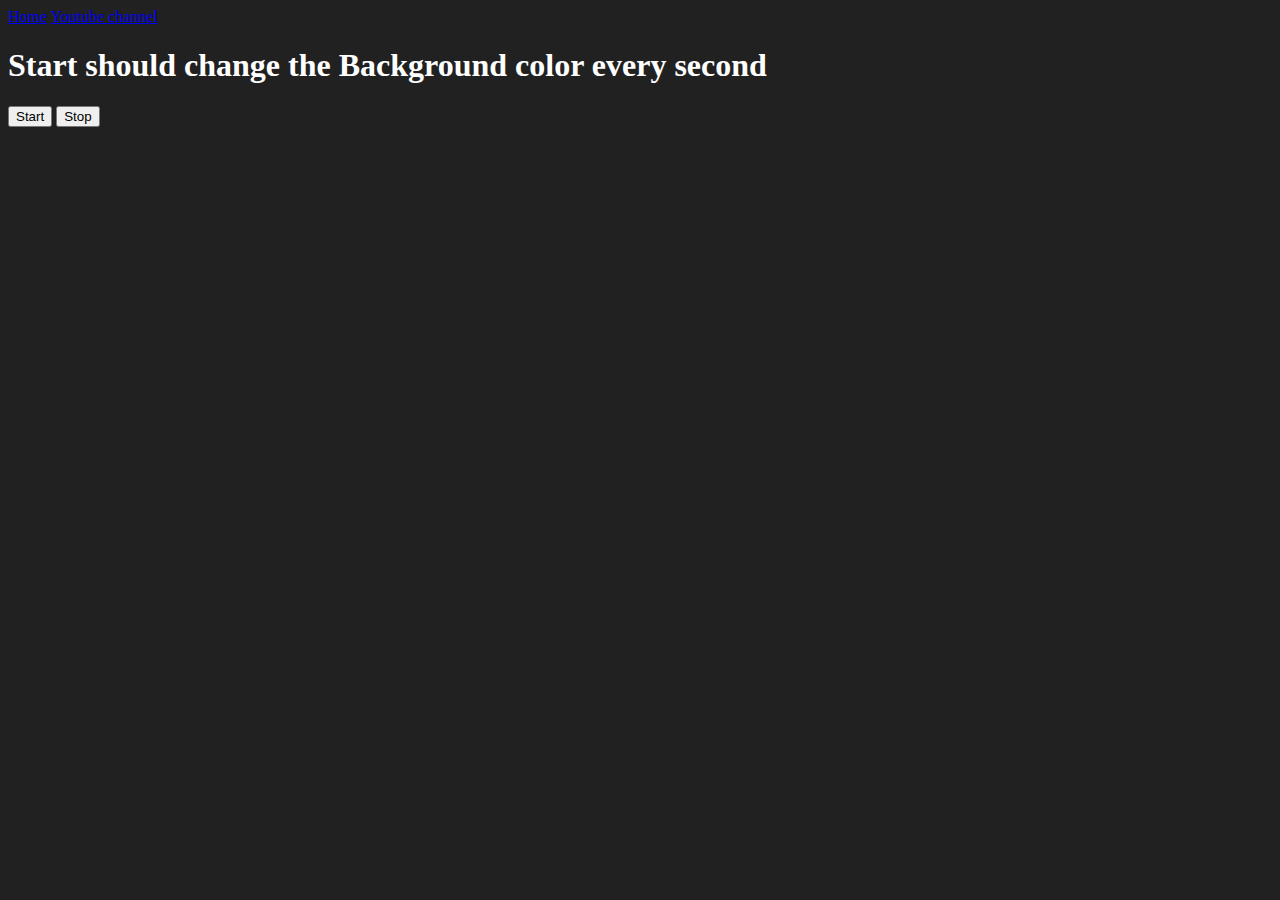
<file: AsyncJs/unlimitedColors/index.html>
<!DOCTYPE html>
<html lang="en">
  <head>
    <meta charset="UTF-8" />
    <meta name="viewport" content="width=device-width, initial-scale=1.0" />
    <meta http-equiv="X-UA-Compatible" content="ie=edge" />
    <title>Number Guessing Game</title>
    <!-- <link rel="stylesheet" href="style.css" />
    <link rel="stylesheet" href="../styles.css" /> -->
  </head>
  <body style="background-color: #212121; color: #fff">
    <nav>
      <a href="/" aria-current="page">Home</a>
      <a target="_blank" href="https://www.youtube.com/@chaiaurcode"
        >Youtube channel</a
      >
    </nav>

    <h1>Start should change the Background color every second</h1>
    <button id="start">Start</button>
    <button id="stop">Stop</button>
    <script src="script.js"></script>
  </body>
</html>
</file>
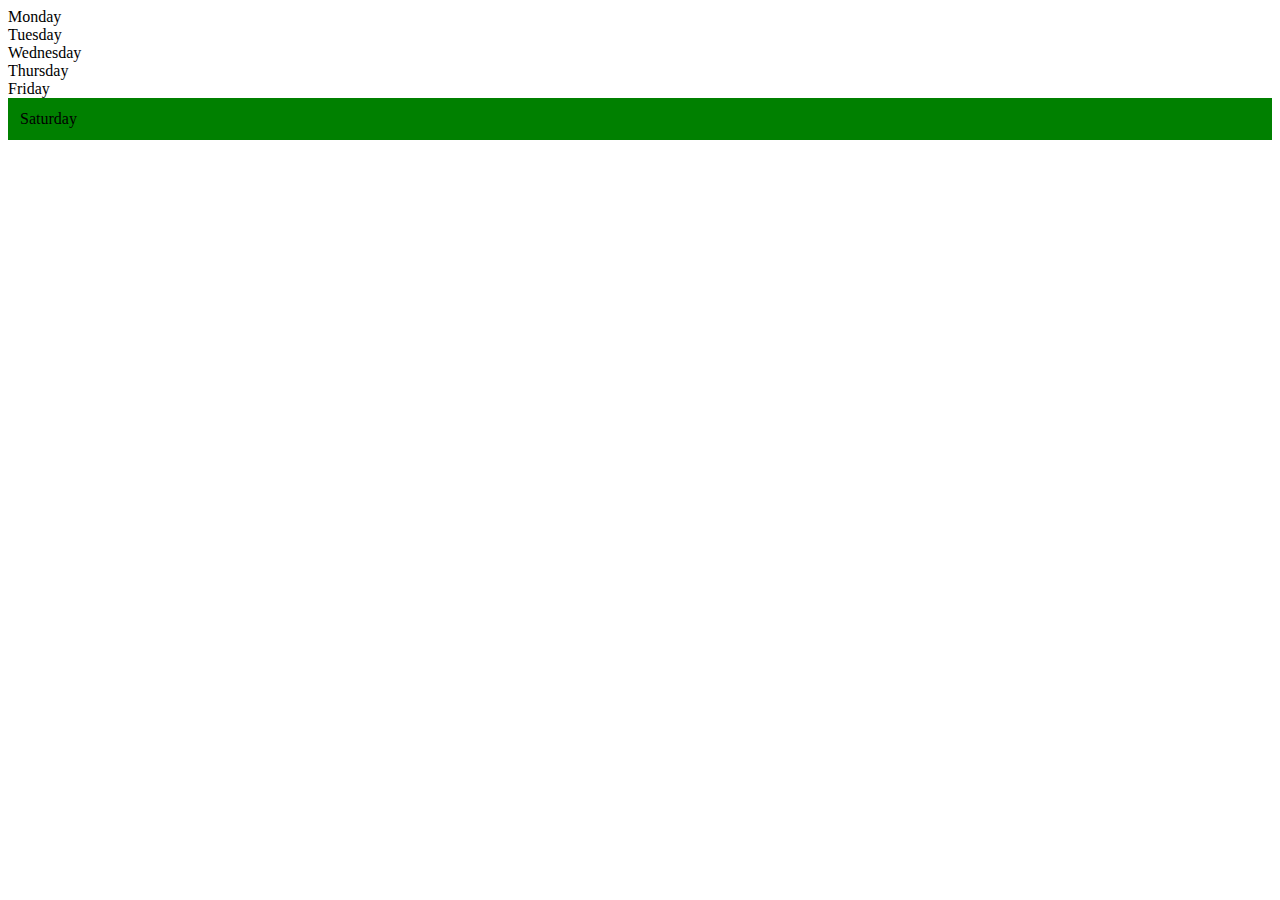
<file: DOM/Create_Element_Dom/index.html>
<!DOCTYPE html>
<html lang="en">
<head>
    <meta charset="UTF-8">
    <meta name="viewport" content="width=device-width, initial-scale=1.0">
    <title>Document</title>
</head>
<body>
    <div class="parent">
        <div class="day">Monday</div>
        <div class="day">Tuesday</div>
        <div class="day">Wednesday</div>
        <div class="day">Thursday</div>
        <div class="day">Friday</div>
       
    </div>
    <script src="./script.js"></script>
</body>
</html>
</file>
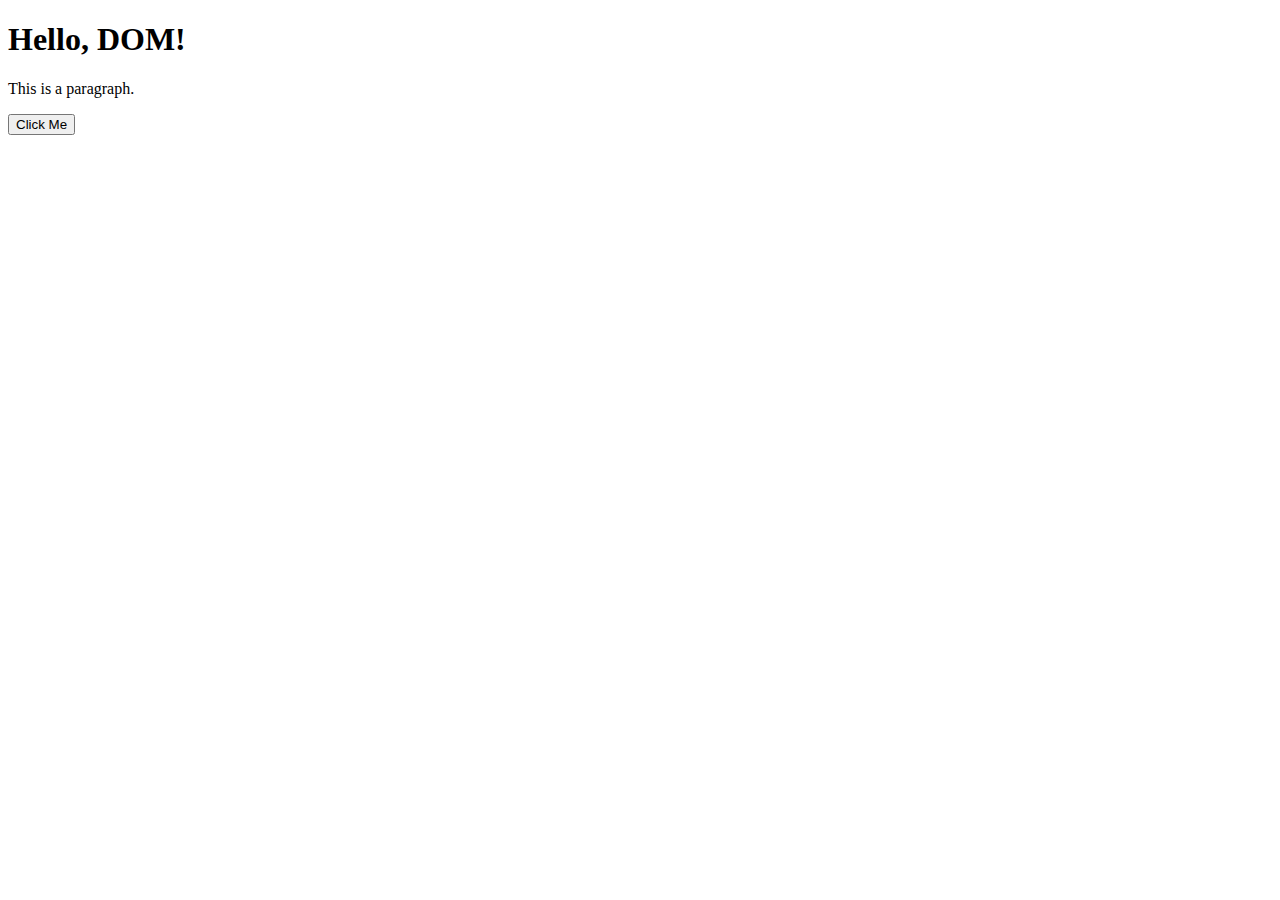
<file: DOM/dom_selectors/index.html>
<!-- <!DOCTYPE html>
<html lang="en">
<head>
    <meta charset="UTF-8">
    <meta name="viewport" content="width=device-width, initial-scale=1.0">
    <title>Document</title>
    <style>
        .bg-black{
            background-color: black;
            color: white;
        }
    </style>
</head>
<body class="bg-black">
    <div>
        <h1 id="title" class="heading">Dom learning<span style = "display: none;">test text</span></h1>
        <p>Lorem ipsum dolor sit amet consectetur adipisicing elit. Eius at odio quos optio error beatae hic saepe rerum dignissimos harum, dolore, excepturi ad nulla id autem modi magni accusantium officia!</p>
        <h2>hello</h2>
        <h2>hello</h2>
        <h2>hello</h2>
        <h2>hello</h2>
        <h2>hello</h2>
        <h2>hello</h2>
        <h2>hello</h2>



        <ul>
            <li>item 1</li>
            <li>item 2</li>
            <li>item 3</li>
            <li>item 4</li>
        </ul>
    </div>
</body>
</html> -->



<!DOCTYPE html>
<html>
<head>
  <title>DOM Example</title>
</head>
<body>
  <h1 id="title">Hello, DOM!</h1>
  <p class="text">This is a paragraph.</p>
  <button onclick="changeText()">Click Me</button>

  <script>
    function changeText() {
      document.getElementById("title").innerText = "DOM Updated!";
    }
  </script>
</body>
</html>
</file>
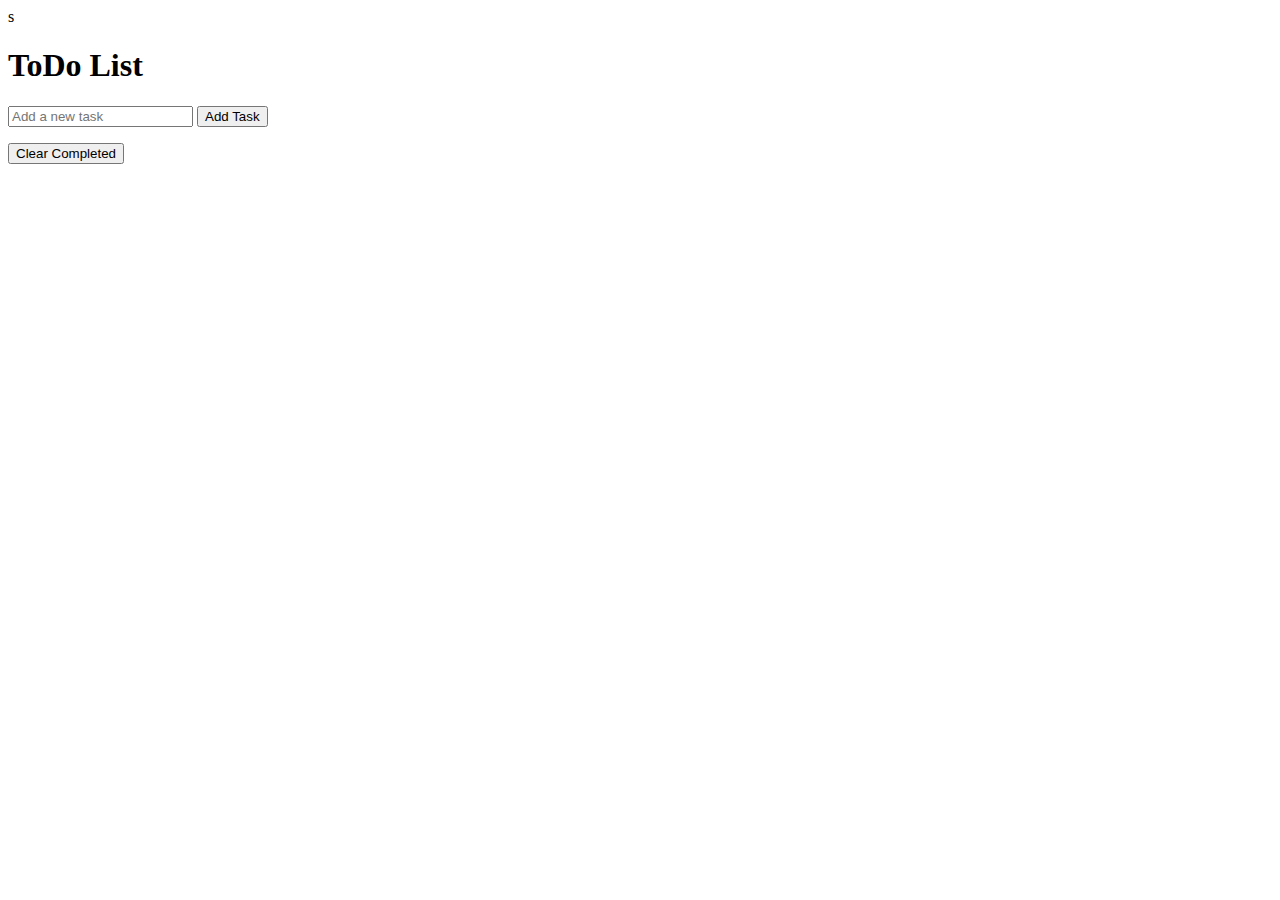
<file: DOM/TodoListProject/index.html>
s    <!DOCTYPE html>
<html>
<head>
<title>ToDo List</title>
</head>
<body>
<h1>ToDo List</h1>
<input type="text" id="taskInput" placeholder="Add a new task">
<button id="addTaskBtn">Add Task</button>

<!-- <input type="text" id="searchInput" placeholder="Search..."> -->
<ul id="taskList">
    <!-- Tasks will be displayed here -->
</ul>

<button id="clearCompletedBtn">Clear Completed</button>

<script src="./Todoscript.js"></script>
</body>
</html>
</file>
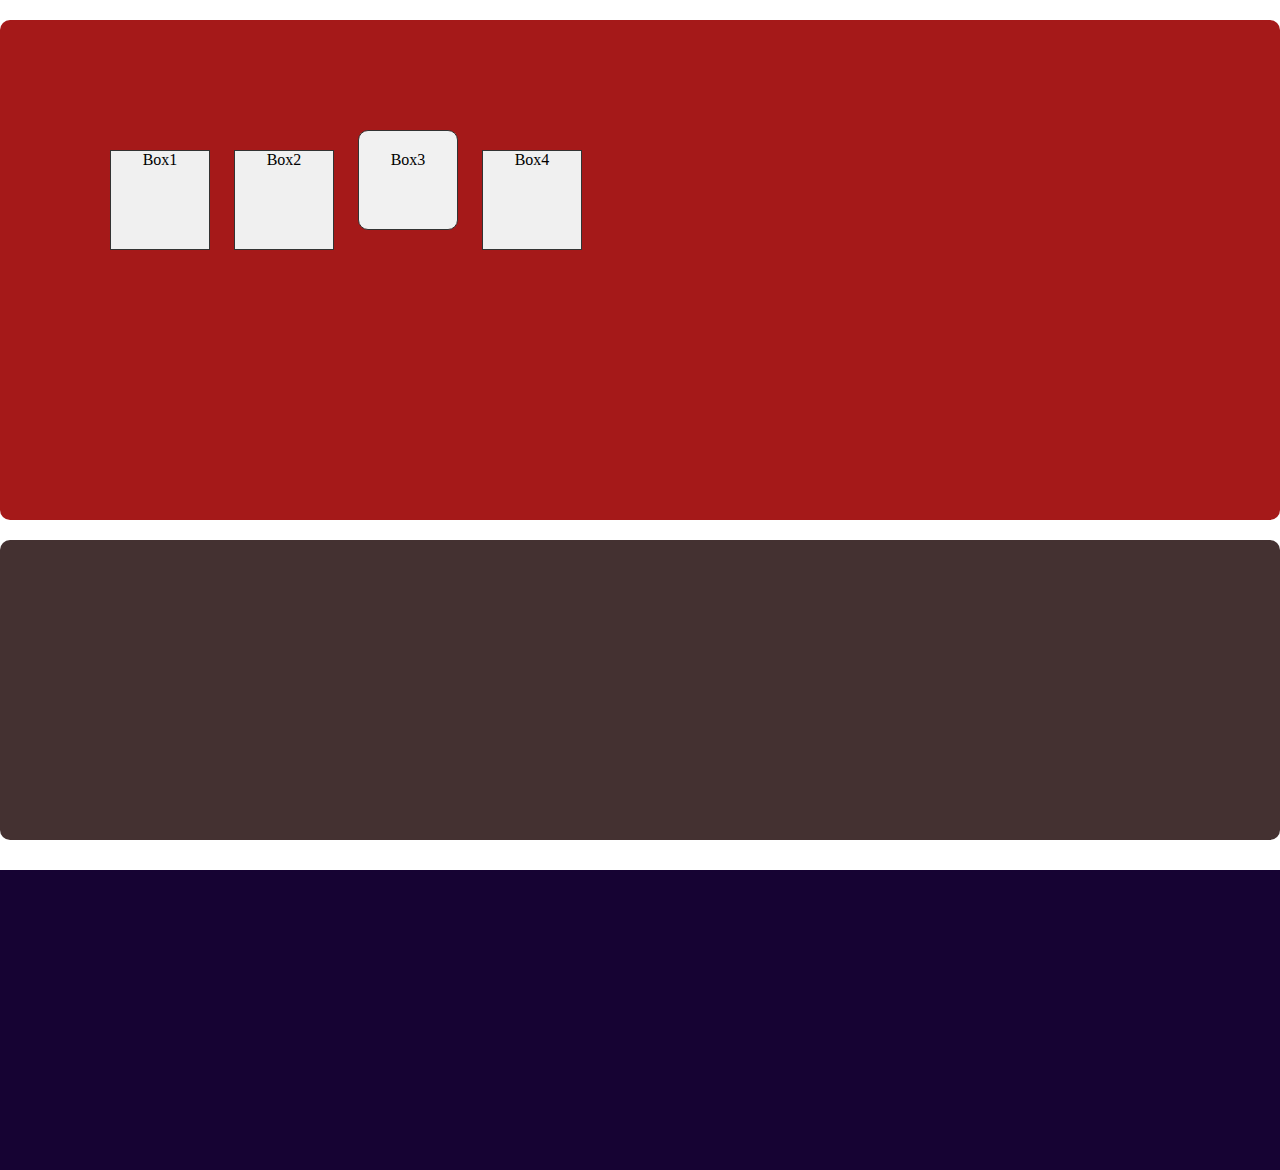
<file: DOM/TravelDestination/index.html>
<!DOCTYPE html>
<html lang="en">
<head>
    <meta charset="UTF-8">
    <meta name="viewport" content="width=device-width, initial-scale=1.0">
    <title>Css positioning</title>
    <link rel="stylesheet" href="stylesheet.css">
    <style>
        .box{
            background-color: #f0f0f0;
            border: 1px solid #333;
            height: 100px;
            width: 100px;
            margin: 10px;
            display: inline-block;
            text-align: center;
        }
    </style>
   
</head>
<body>
    <div class="container">
        <div id="box1" class="box">Box1</div>
        <div id="box2" class="box">Box2</div>
        <div id="box3" class="box">Box3</div>
        <div id="box4" class="box">Box4</div>
    </div>

    <div class="main2"></div>
    <div class="main3"></div>
</body>
</html>
</file>
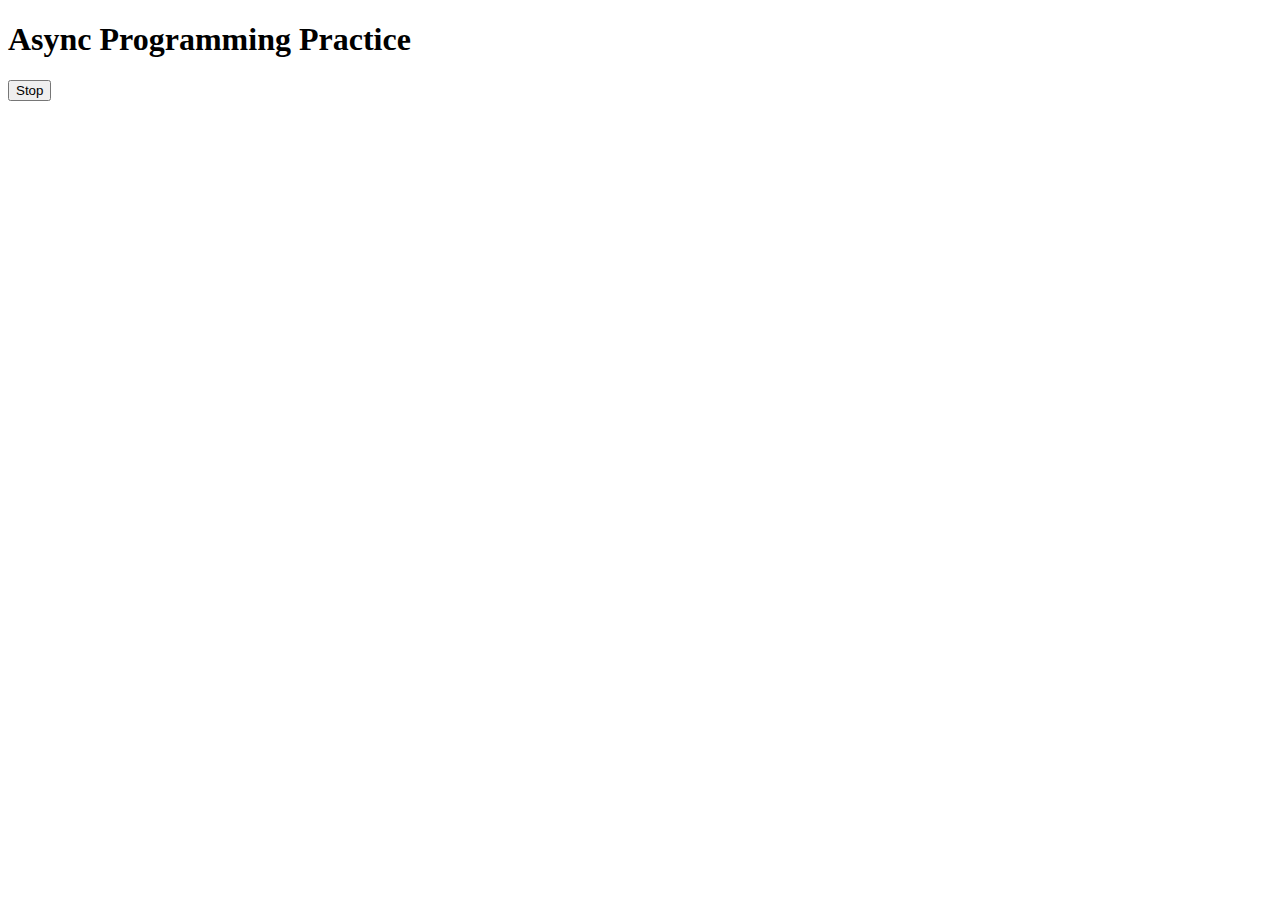
<file: AsyncJs/async.html>
<!DOCTYPE html>
<html lang="en">
<head>
    <meta charset="UTF-8">
    <meta name="viewport" content="width=device-width, initial-scale=1.0">
    <title>Document</title>
</head>
<body>
    <h1> Async Programming Practice</h1>
    <button id="stop">Stop</button>
</body>
<script>
    // setTimeout(function(){
    //     console.log("sharoon")
    // },2000)

    //passing function as reference 
    // function sayHello(){
    //     console.log("hello")
    // }
    // setTimeout(sayHello,2000);


    const changeText = ()=>{
            const h1 = document.querySelector('h1');
            h1.innerText = 'Asychronous Programming Code';
    }
    setTimeout(changeText,2000)

    const stop = document.getElementById("stop");
    stop.addEventListener('click',()=>{
        console.log("stopped");
        clearTimeout(changeText);
    })

</script>
</html>
</file>
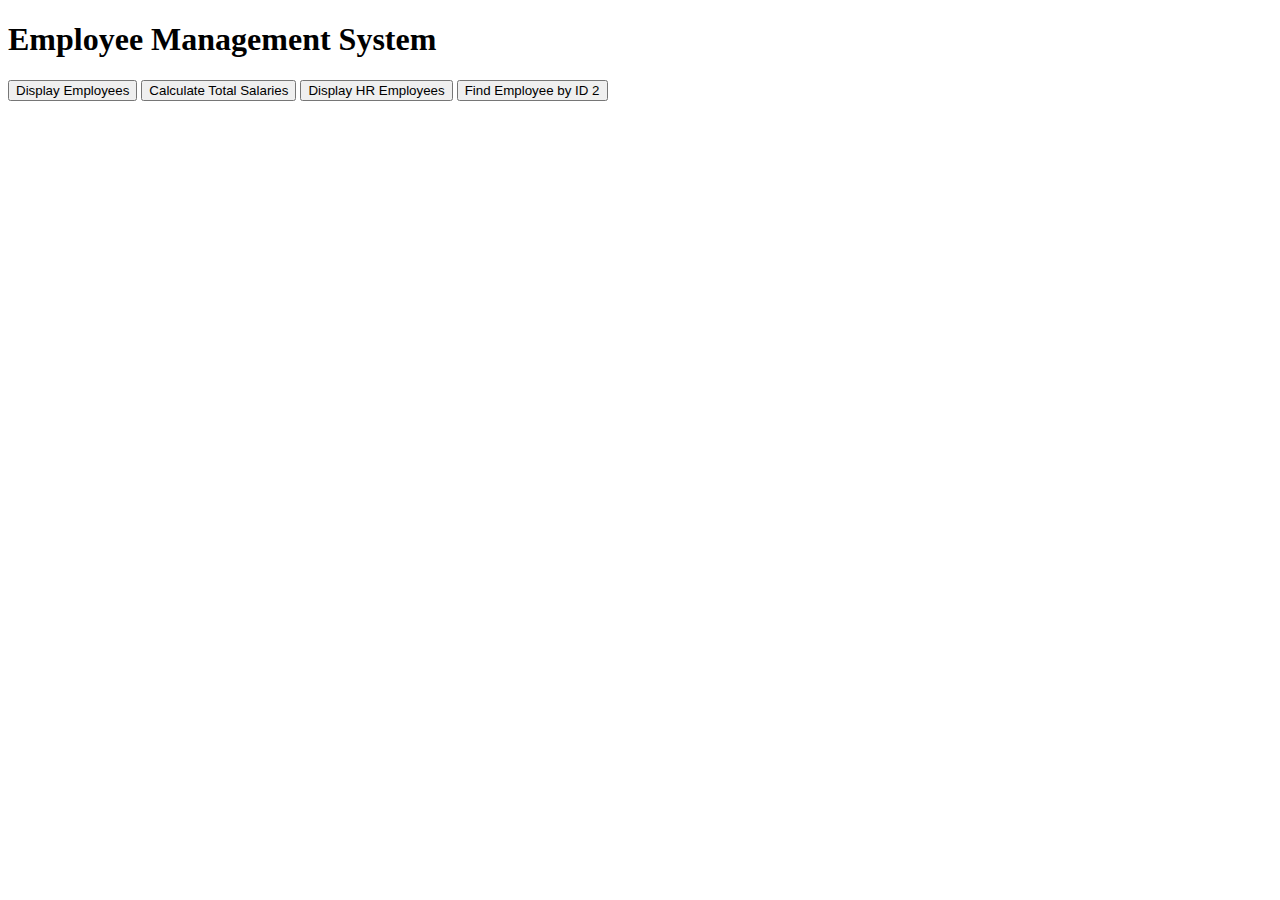
<file: Arrays/EmployeeDetails/employee_details.html>
<!DOCTYPE html>
<html>
<head>
  <title>Employee Management System</title>
</head>
<body>
   <h1>Employee Management System</h1>

  <div>
    <button onclick="displayEmployees()">Display Employees</button>
    <button onclick="calculateTotalSalaries()">Calculate Total Salaries</button>
    <button onclick="displayHREmployees()">Display HR Employees</button>
    <button onclick="findEmployeeById(2)">Find Employee by ID 2</button>
  </div>

 <div id="employeesDetails"></div>
<script src="./employee_details.js"></script>
</body>
</html>
</file>
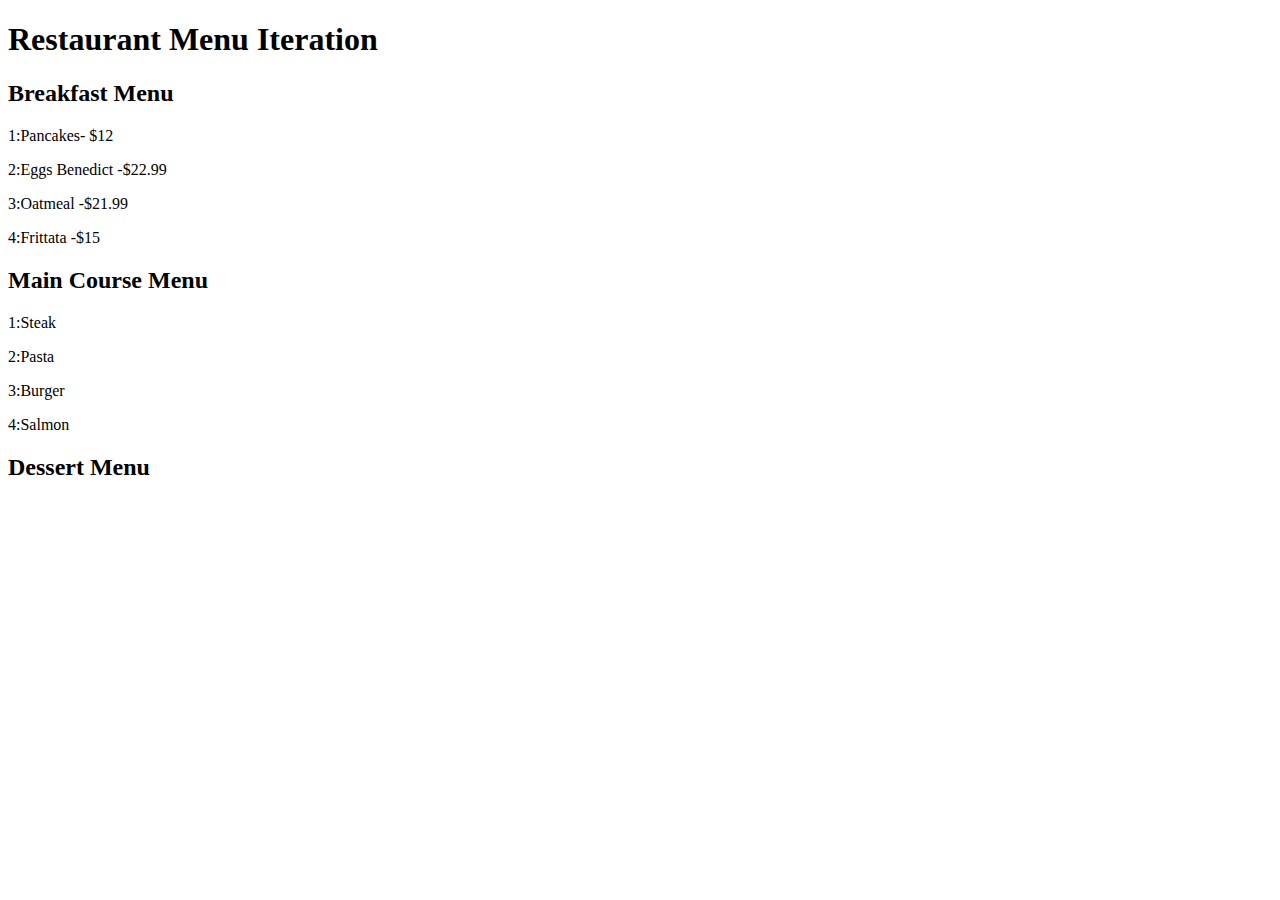
<file: Arrays/RestuarantMenu/resMenu.html>
<!DOCTYPE html>
<html>
<head>
  <title>Restaurant Menu</title>
</head>
<body>
 <h1>Restaurant Menu Iteration</h1>
    <h2>Breakfast Menu</h2>
    <div id="breakfastTotalItems"></div>
    <div id="breakfastMenuItems"></div>

    <h2>Main Course Menu</h2>
    <div id="maincourseTotalItems"></div>
    <div id="maincourseMenuItems"></div>

    <h2>Dessert Menu</h2>
    <div id="dessertTotalItems"></div>
    <div id="dessertMenuItems"></div>
    <script src="./restaurant_menu.js"></script>
</body>
</html>
</file>
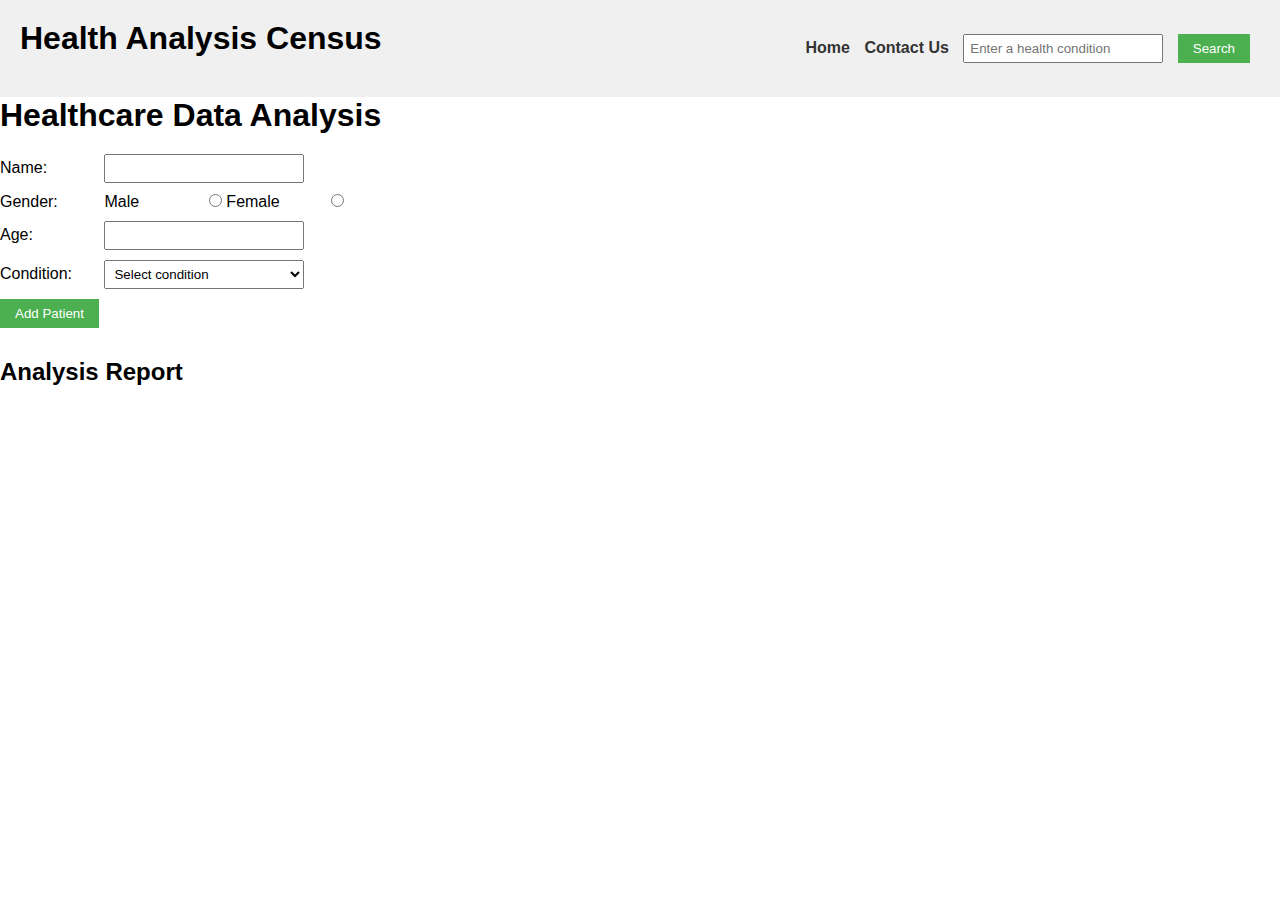
<file: DOM/HeathACare_project/health_analysis.html>
<!DOCTYPE html>
<html lang="en">
  <head>
    <meta charset="UTF-8" />
    <title>Health Analysis Data</title>
    <link rel="stylesheet" href="./health_analysis.css" />
  </head>
  <body>
    <nav>
      <h1>Health Analysis Census</h1>
      <ul>
        <li><a href="./index.html" id="home">Home </a></li>
        <li><a href="./health_contact.html" id="contact">Contact Us </a></li>
        <li>
          <input
            type="text"
            id="conditionInput"
            placeholder="Enter a health condition"
          />
        </li>
        <li><button id="btnSearch">Search</button></li>
      </ul>
    </nav>
    <div class="container">
      <div class="analysisForm">
        <h1>Healthcare Data Analysis</h1>
        <div>
          <label for="name">Name:</label>
          <input type="text" id="name" />
        </div>
        <div>
          <label>Gender:</label>
          <label for="male">Male</label>
          <input type="radio" name="gender" id="male" value="Male" />
          <label for="female">Female</label>
          <input type="radio" name="gender" id="female" value="Female" />
        </div>
        <div>
          <label for="age">Age:</label>
          <input type="number" id="age" />
        </div>
        <div>
          <label for="condition">Condition:</label>
          <select id="condition">
            <option value="">Select condition</option>
            <option value="Diabetes">Diabetes</option>
            <option value="Thyroid">Thyroid</option>
            <option value="High Blood Pressure">High Blood Pressure</option>
          </select>
        </div>
        <button id="addPatient">Add Patient</button>
        <h2>Analysis Report</h2>
        <div id="report"></div>
      </div>
      <div class="searchCondition">
        <div id="result"></div>
      </div>
    </div>
    <script src="./script.js"></script>
  </body>
</html>
</file>
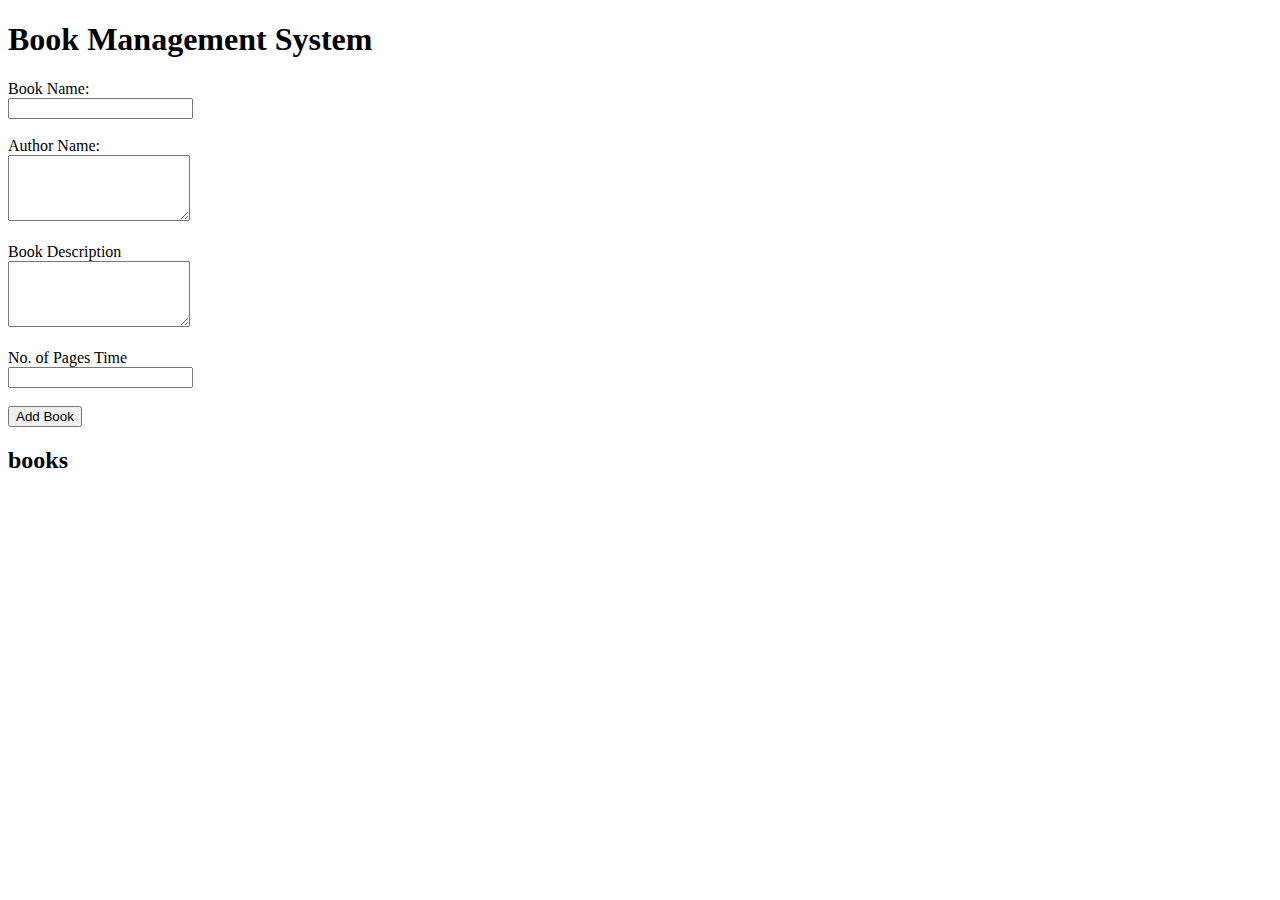
<file: ObjectsJS/BookMangementSystem/BookSystem.html>
<!DOCTYPE html>
<html lang="en">
<head>
    <meta charset="UTF-8">
    <title>Book Management System</title>
</head>
<body>
    <h1>Book Management System</h1>
    <label for="bookName">Book Name:</label><br>
    <input type="text" id="bookName"><br><br>

    <label for="authorName">Author Name:</label><br>
    <textarea id="authorName" rows="4"></textarea><br><br>

    <label for="bookDescription">Book Description</label><br>
    <textarea id="bookDescription" rows="4"></textarea><br><br>

    <label for="pagesNumber">No. of Pages Time</label><br>
    <input type="number" id="pagesNumber"><br><br>
    
    <button onclick="addBook()">Add Book</button>

    <h2>books</h2>
    <div id="books">
        <!-- books will be displayed here -->
    </div>
    <script src="./book_system.js"></script>
</body>
</html>
</file>
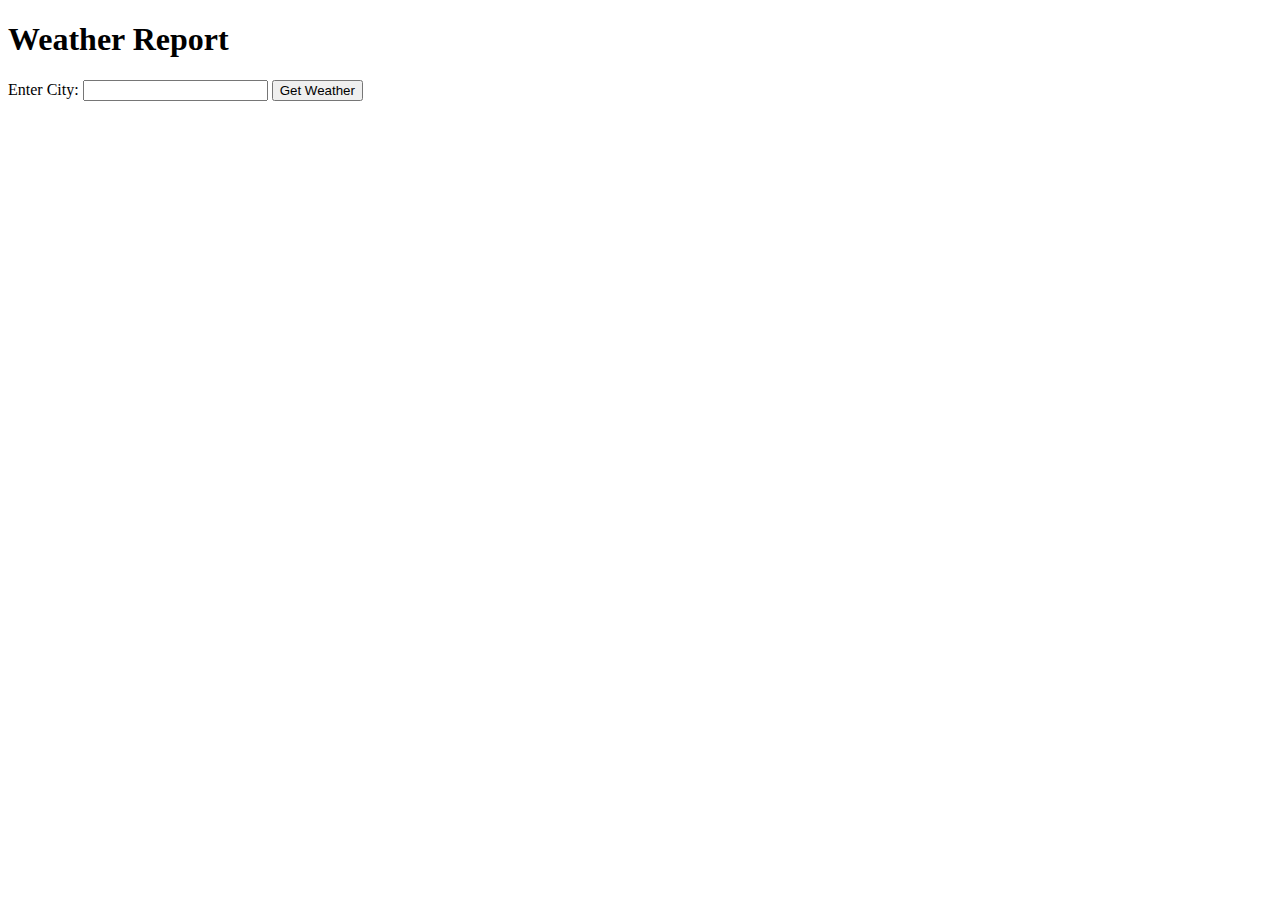
<file: AsyncJs/Promises/WeatherApp/weatherReport.html>
<!DOCTYPE html>
<html>
<head>
  <title>Weather Report</title>
</head>
<body>
   <h1>Weather Report</h1>

  <form id="weatherForm">
    <label for="city">Enter City:</label>
    <input type="text" id="city" name="city">
    <button id="weather_btn" type="submit">Get Weather</button>
  </form>

  <div id="weatherInfo"></div>
<script src="./weather_report.js"></script>
</body>
</html>
</file>
<file: DOM/TravelDestination/stylesheet.css>
*{
    margin: 0;
    padding: 0;
    box-sizing: border-box;
}
.container{
    height: 500px;
    width: 100%;
    background-color: #a51919;
    padding: 100px;
    margin: 20px auto;
    border-radius: 10px;
    /* position: relative; */
}
.main2{
    position: sticky;
    top : 130px;
    right: 10px;
    height: 300px;
    width: 100%;
    background-color: #443131;
    padding: 20px;
    border-radius: 10px;
  
}
.main3{

    height: 300px;
    width: 100%;
    background-color: #160333;
    padding: 20px;
    margin-top: 30px;
}

/* Positioning-relative:: it will move to its original position 
it will will always maintain its original position */

/* #box3{
    position: relative;
    top: 100px;
    left: 10px;
    background-color: #f1f1f1;
    padding: 20px;
    border-radius: 10px;
} */

/* Positioning-absolute: Absolute positioning removes the element from the document flow and places it relative to the nearest ancestor with a positioning context (relative, absolute, or fixed).

it will not maintain its original position
it will move to nearest positioned parent */

/* #box3{
    position: absolute;
    top: 10px;
    left: 10px;
    background-color: #f1f1f1;
    padding: 20px;
    border-radius: 10px;
} */

/* Position-Sticky : Sticky positioning allows an element to be positioned relative to the viewport, but stick to the top of the page when you scroll.

maintain its original space 
move wrt to its original space
will  not move out of it parent 

*/

#box3{
    position: sticky;
    top: 10px;
    right: 10px;
    background-color: #f1f1f1;
    padding: 20px;
    border-radius: 10px;
}
.main2
/* Position-Fixed: Fixed positioning places an element at a specified position relative to the viewport.

maintain its original space 
move wrt to its original space
will move out of its parent container

*/
#box1{
    position: fixed;
    top: 10px;
    left: 10px;
    background-color: #f1f1f1;
    padding: 20px;
    border-radius: 10px;
}
</file>
<file: DOM/HeathACare_project/health_analysis.css>
/* Basic CSS for the navigation bar */

*{
    margin: 0;
    padding: 0;
    box-sizing: border-box;
}
nav {
    background-color: #f0f0f0;
    padding: 20px;
    display: flex;
    align-items: center;
    justify-content: space-between;
    
  }
  
  nav ul {
    list-style-type: none;
    /* padding: 0; */
  }
  
  nav ul li {
    display: inline;
    margin-right: 10px;
  }
  
  nav a {
    text-decoration: none;
    color: #333;
    font-weight: bold;
  }
  
  /* Basic CSS for the form elements */
  body {
    font-family: Arial, sans-serif;
    /* margin: 20px; */
  }
  
  h1 {
    margin-bottom: 20px;
  }
  
  div {
    margin-bottom: 10px;
  }
  
  label {
    display: inline-block;
    width: 100px;
  }
  
  input[type="text"],
  input[type="number"],
  select {
    width: 200px;
    padding: 5px;
  }
  
  button {
    padding: 7px 15px;
    background-color: #4CAF50;
    color: white;
    border: none;
    cursor: pointer;
  }
  
  button:hover {
    background-color: #45a049;
  }
  
  /* Basic CSS for the report section */
  h2 {
    margin-top: 30px;
  }
  
  #report,#result {
    padding: 10px;
    max-width: 400px;
    word-wrap: break-word;
  }
#result{
  height: 400px;
  width: 500px;
  display: flex;
  align-items: center;
  justify-content: space-around;
  flex-direction: column;
}
  #result img{
    width: 200px;
    height: 100px;
  }
</file>
